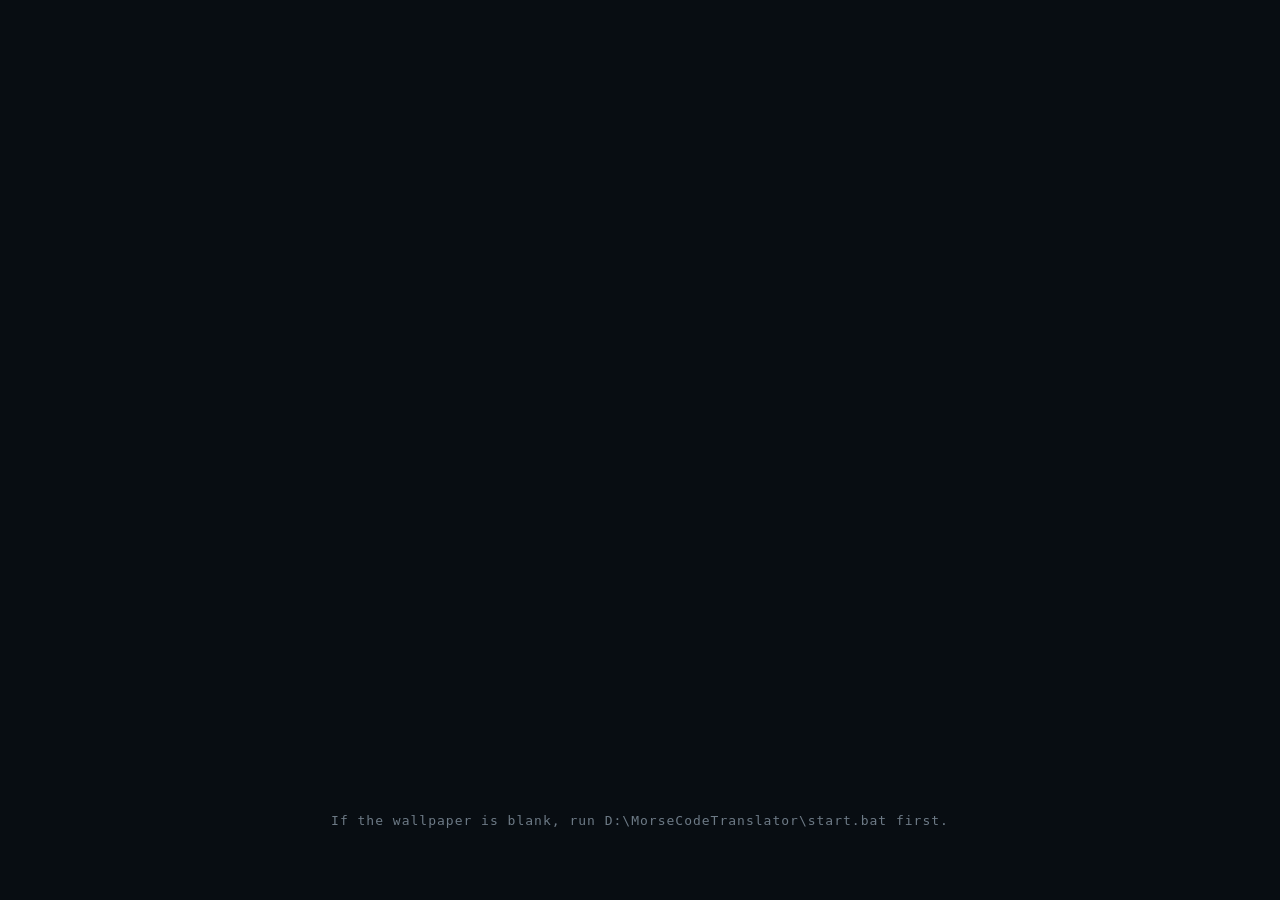
<file: MorseCodeTranslator/wallpaper-project/index.html>
<!DOCTYPE html>
<html lang="zh-CN">
<head>
<meta charset="utf-8">
<title>Morse Code Workbench Wallpaper</title>
<style>
  html,body{margin:0;padding:0;width:100%;height:100%;background:#080d12;overflow:hidden;font-family:Consolas,monospace;color:#f0c98a}
  iframe{display:block;width:100%;height:100%;border:0}
  .fallback{position:absolute;left:0;right:0;bottom:8%;text-align:center;font-size:13px;color:#6d7a86;letter-spacing:1px;pointer-events:none}
</style>
</head>
<body>
  <iframe src="http://127.0.0.1:18760/?wallpaper=1" allowtransparency="true" scrolling="no"></iframe>
  <div class="fallback">If the wallpaper is blank, run D:\MorseCodeTranslator\start.bat first.</div>
</body>
</html>
</file>
